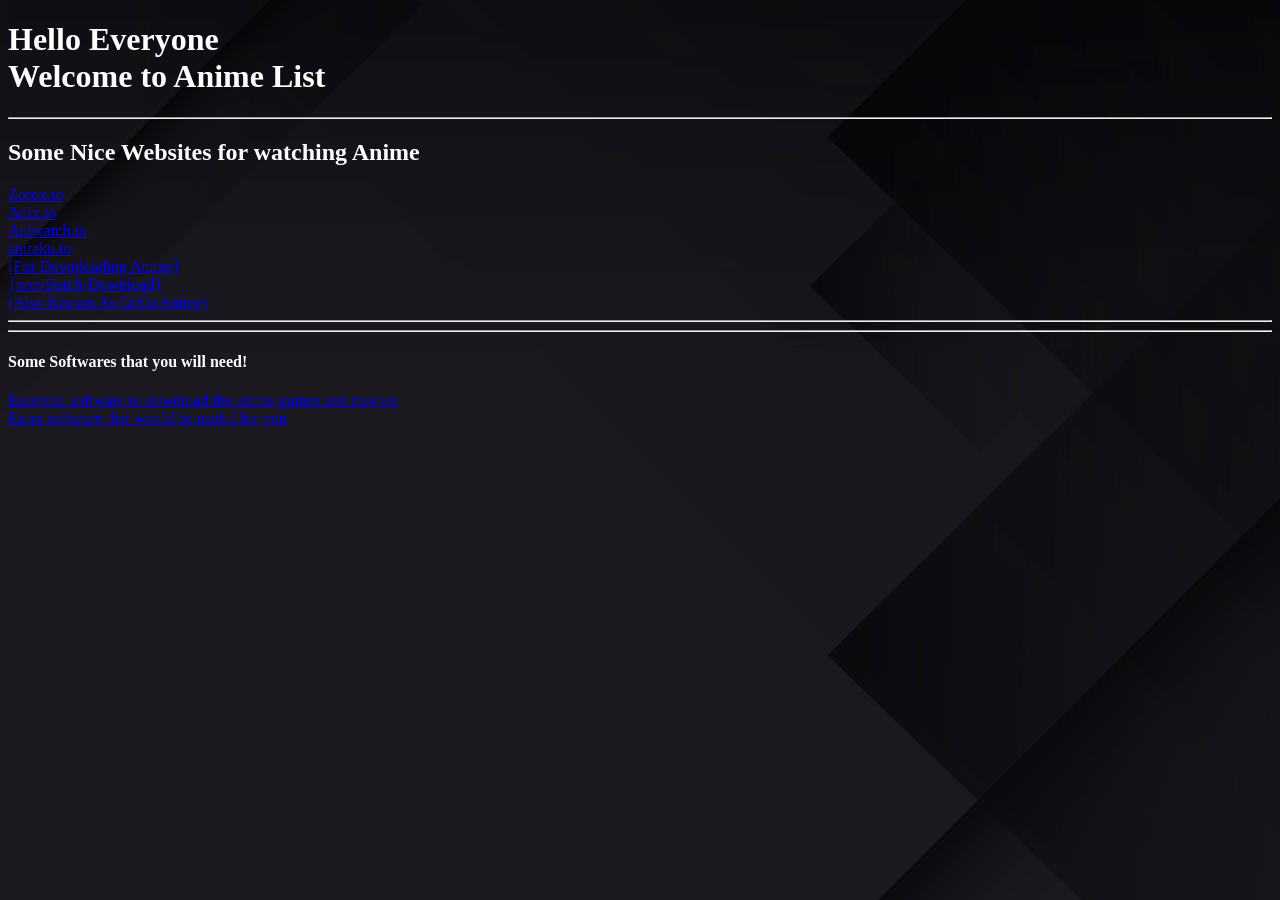
<file: anime.html>
<!DOCTYPE html>
<html>
  <head>
    <meta charset="UTF-8">
    <meta name="description" content="Free Anime Watch or Download">
    <meta name="viewport" content="width=device-width, initial-scale=1.0">
    <meta http-equiv="refresh" content="30">
    <link rel="icon" type="image/x-icon" href="/pics/icon.png">
    <title>Pircy fun da</title>
    <style>
  body {
    background-image: url('/pics/bg.jpg');
    background-repeat: no-repeat;
    background-attachment: fixed;
    background-size: cover;
       }
  h1   {
    color:white;
  }
        h2   {
    color:white;
  }
        h3   {
    color:white;
  }
        h4   {
    color:white;
  }
</style>
  </head>
  <body>
    <h1><b>Hello Everyone<br>Welcome to Anime List</b></h1>
    <hr>
    <h2>Some Nice Websites for watching Anime</h2>
    <a href="https://zorox.to/home"target=_blank>Zorox.to</a><br>
    <a href="https://anix.to/home"target=_blank>Anix.to</a><br>
    <a href="https://aniwatch.to/tv"target=_blank>Aniwatch.to</a><br>
    <a href="https://anitaku.to/home.html"target=_blank>anitaku.to<br>[For Downloading Anime]<br>{non-Batch-Download}<br>(Also Known As GoGoAnime)</a>
    <hr><hr>
    <h4>Some Softwares that you will need!</h4>
    <a href="software.html">Essential software to download the anime,games and movies</a><br>
    <a href="software.html">Extra software that would be useful for you</a>
    </body>
</file>
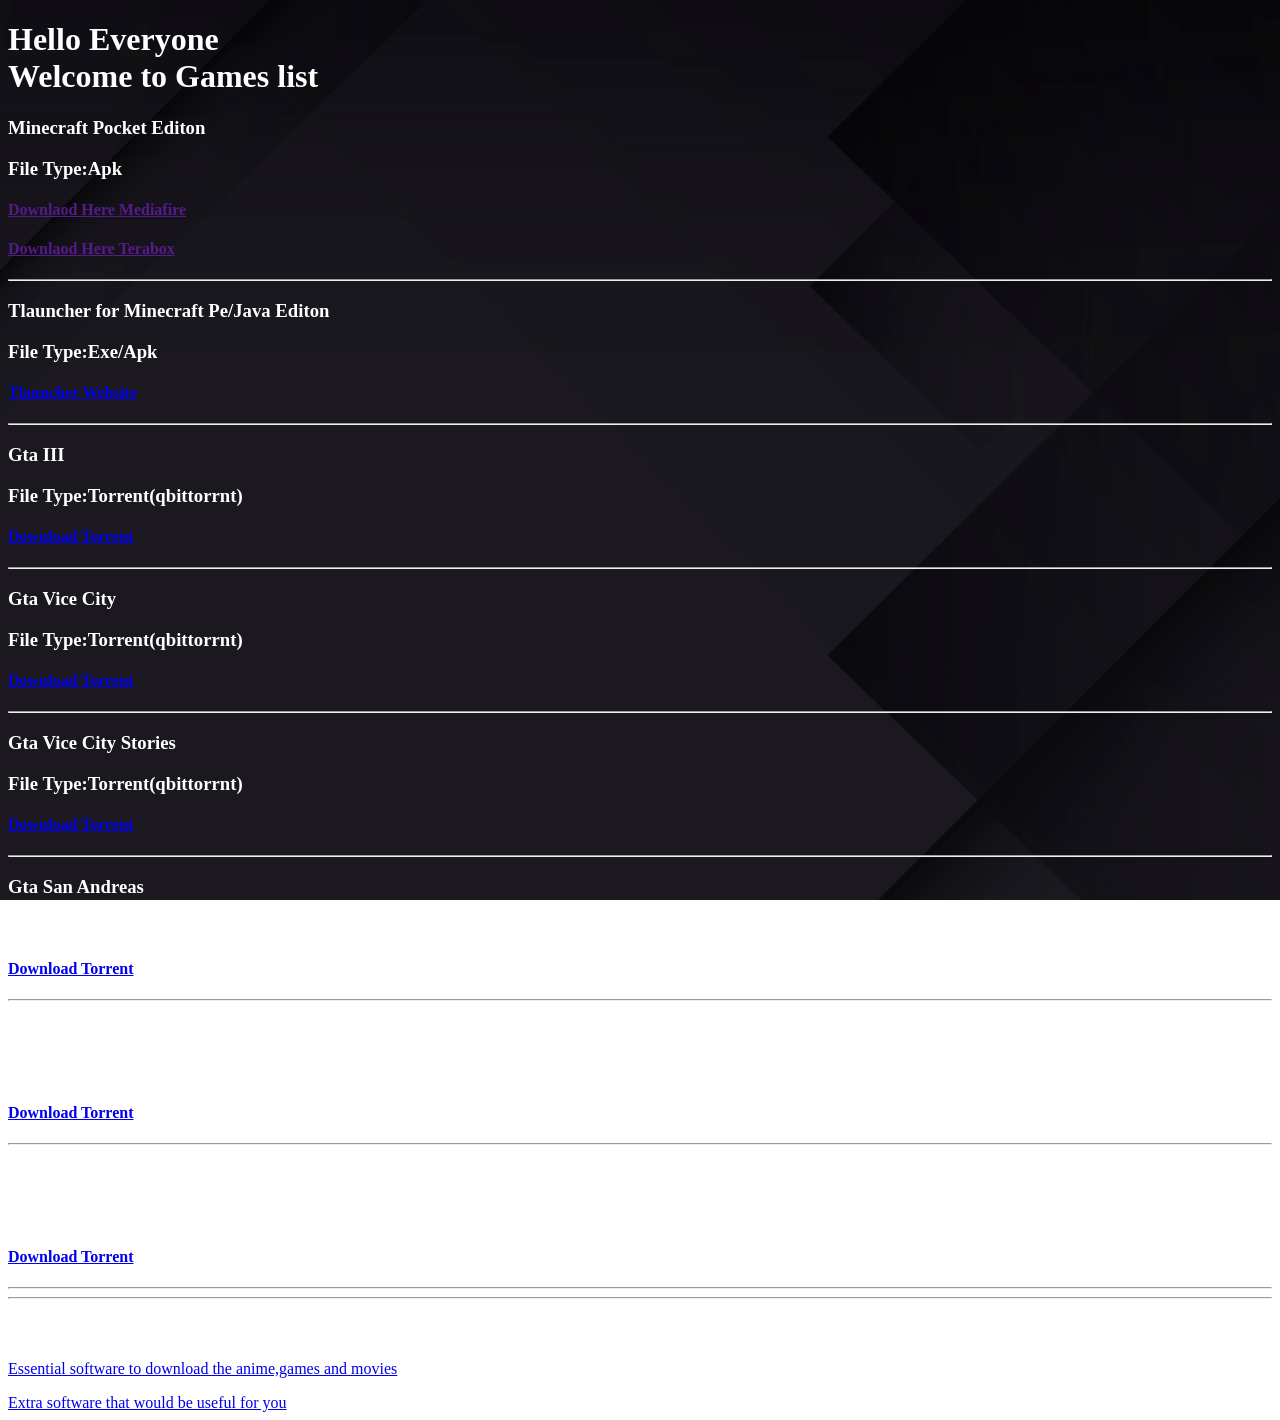
<file: games.html>
<!DOCTYPE html>
<html>
  <head>
    <meta charset="UTF-8">
    <meta name="description" content="Free Anime Movies Games">
    <meta name="viewport" content="width=device-width, initial-scale=1.0">
    <meta http-equiv="refresh" content="30">
    <link rel="icon" type="image/x-icon" href="/pics/icon.png">
    <title>Pircy fun da</title>
    <style>
  body {
    background-image: url('/pics/bg.jpg');
    background-repeat: no-repeat;
    background-attachment: fixed;
    background-size: cover;
       }
  h1   {
    color:white;
  }
        h2   {
    color:white;
  }
        h3   {
    color:white;
  }
        h4   {
    color:white;
  }
</style>
  </head>
  <body>
    <h1><b>Hello Everyone<br>Welcome to Games list</b></h1>
    <h3><b>Minecraft Pocket Editon</b></h3>
    <h3>File Type:Apk</h3>
    <h4><a href=""target=_blank>Downlaod Here Mediafire</a></h4>
    <h4><a href=""target=_blank>Downlaod Here Terabox</a></h4>
    <hr>
    <h3><b>Tlauncher for Minecraft Pe/Java Editon</b></h3>
    <h3>File Type:Exe/Apk</h3>
    <h4><a href="https://tlauncher.org/en/"target=_blank>Tlauncher Website</a></h4>
    <hr>
    <h3><b>Gta III</b></h3>
    <h3>File Type:Torrent(qbittorrnt)</h3>
    <h4><a href="/torrents/gta3.torrent">Download Torrent</a></h4>
    <hr>
    <h3><b>Gta Vice City</b></h3>
    <h3>File Type:Torrent(qbittorrnt)</h3>
    <h4><a href="/torrents/gtavicecity.torrent">Download Torrent</a></h4>
    <hr>
    <h3><b>Gta Vice City Stories</b></h3>
    <h3>File Type:Torrent(qbittorrnt)</h3>
    <h4><a href="/torrents/gtavicecitystories.torrent">Download Torrent</a></h4>
    <hr>
    <h3><b>Gta San Andreas</b></h3>
    <h3>File Type:Torrent(qbittorrnt)</h3>
    <h4><a href="/torrents/gtasanandreas.torrent">Download Torrent</a></h4>
    <hr>
    <h3><b>Gta IV</b></h3>
    <h3>File Type:Torrent(qbittorrnt)</h3>
    <h4><a href="/torrents/gta4.torrent">Download Torrent</a></h4>
    <hr>
    <h3><b>Gta V</b></h3>
    <h3>File Type:Torrent(qbittorrnt)</h3>
    <h4><a href="/torrents/gta5.torrent">Download Torrent</a></h4>
    <hr><hr>
    <h4>Some Softwares that you will need!</h4>
    <a href="software.html">Essential software to download the anime,games and movies</a><p></p>
    <a href="software.html">Extra software that would be useful for you</a>
    </body>
</file>
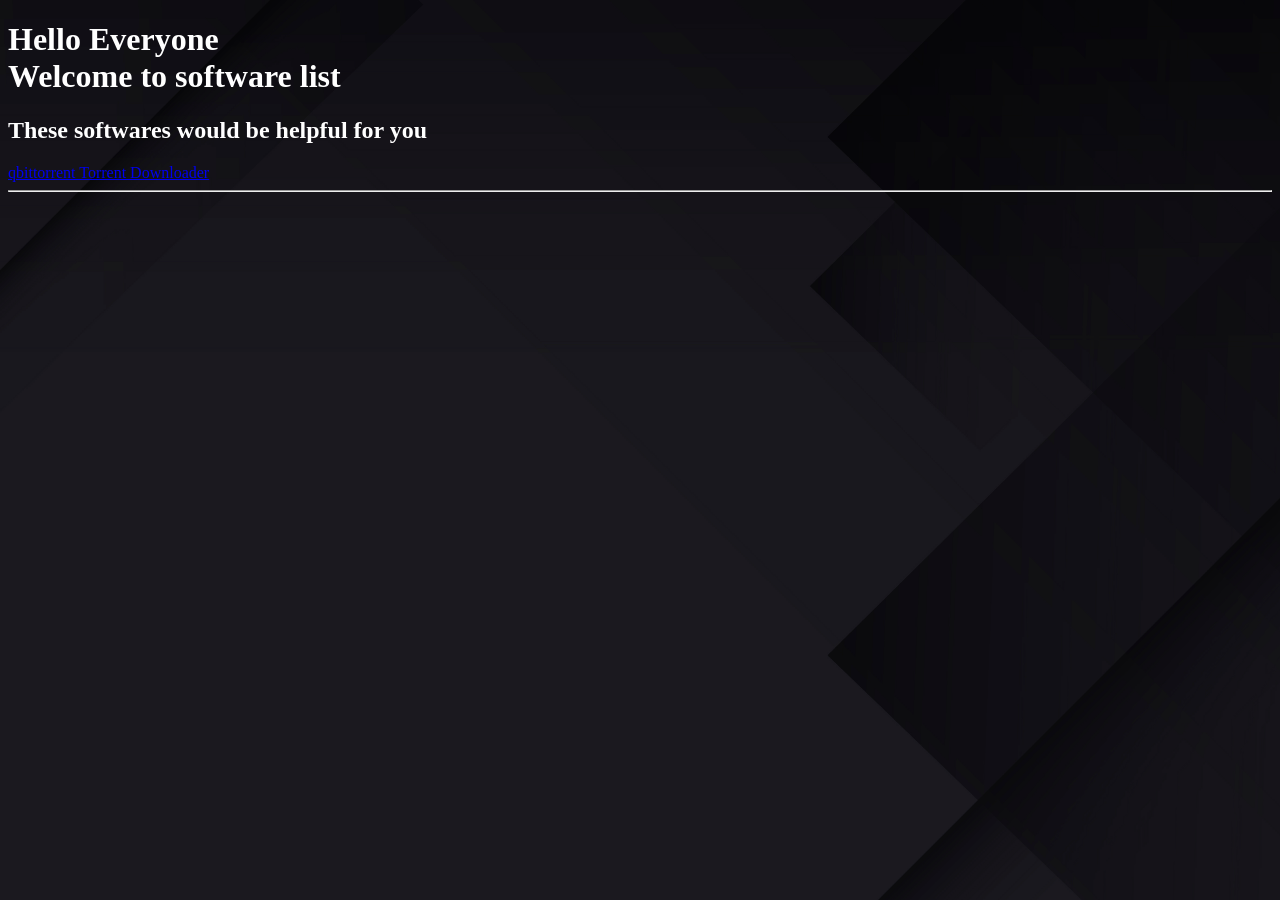
<file: software.html>
<!DOCTYPE html>
<html>
  <head>
    <meta charset="UTF-8">
    <meta name="description" content="Free Anime Movies Games">
    <meta name="viewport" content="width=device-width, initial-scale=1.0">
    <meta http-equiv="refresh" content="30">
    <link rel="icon" type="image/x-icon" href="/pics/icon.png">
    <title>Pircy fun da</title>
    <style>
  body {
    background-image: url('/pics/bg.jpg');
    background-repeat: no-repeat;
    background-attachment: fixed;
    background-size: cover;
       }
  h1   {
    color:white;
  }
        h2   {
    color:white;
  }
        h3   {
    color:white;
  }
        h4   {
    color:white;
  }
</style>
  </head>
  <body>
    <h1><b>Hello Everyone<br>Welcome to software list</b></h1>
    <h2>These softwares would be helpful for you</h2>
    <a href="https://www.qbittorrent.org/download"target=_blank>qbittorrent Torrent Downloader</a>
    <hr>
    </body>
</file>
